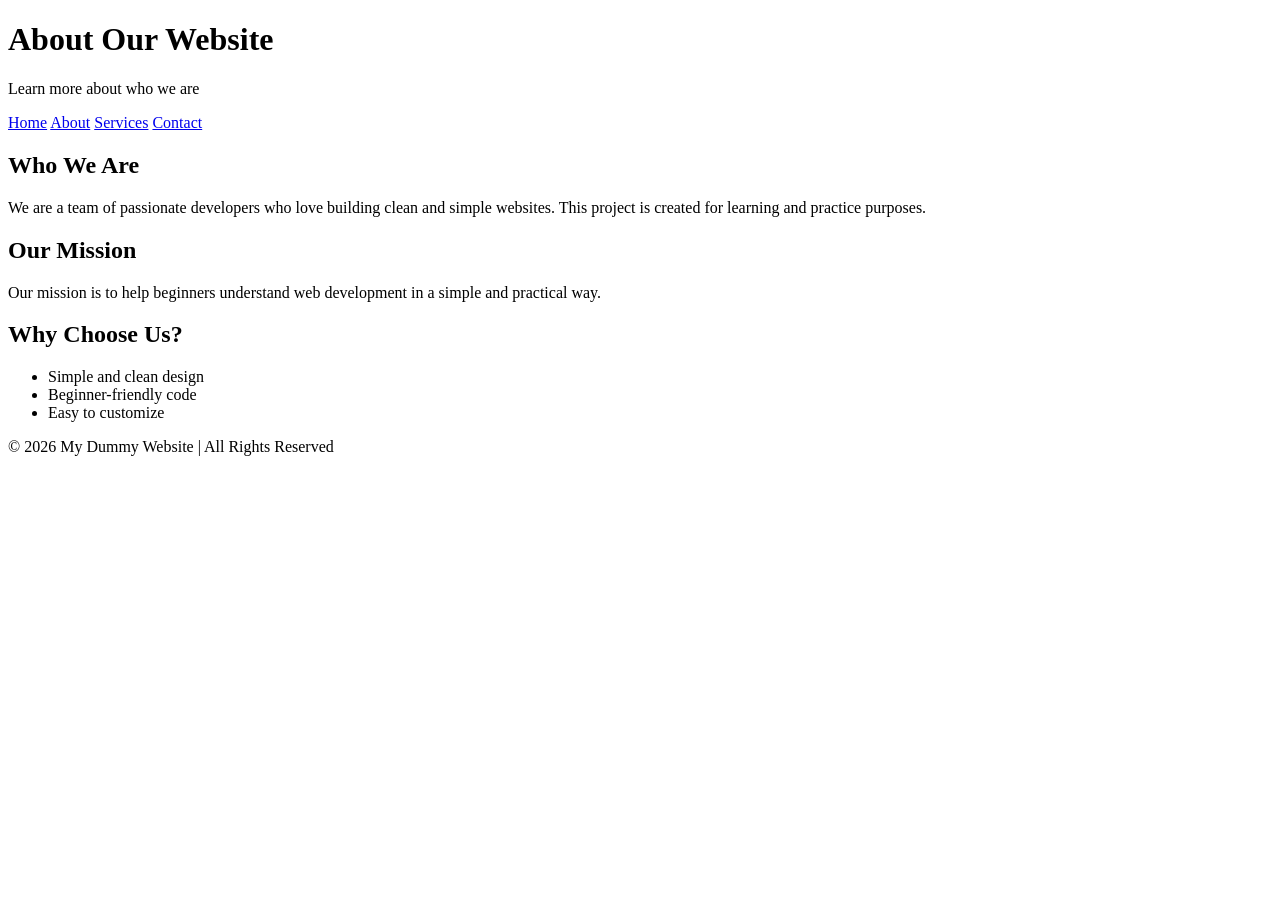
<file: about.html>
<!doctype html>
<html lang="en">
  <head>
    <meta charset="UTF-8" />
    <meta name="viewport" content="width=device-width, initial-scale=1.0" />
    <title>About Us</title>
  </head>
  <body>
    <header>
      <h1>About Our Website</h1>
      <p>Learn more about who we are</p>
    </header>

    <nav>
      <a href="index.html">Home</a>
      <a href="about.html">About</a>
      <a href="#">Services</a>
      <a href="#">Contact</a>
    </nav>

    <section>
      <div class="card">
        <h2>Who We Are</h2>
        <p>
          We are a team of passionate developers who love building clean and
          simple websites. This project is created for learning and practice
          purposes.
        </p>
      </div>

      <div class="card">
        <h2>Our Mission</h2>
        <p>
          Our mission is to help beginners understand web development in a
          simple and practical way.
        </p>
      </div>

      <div class="card">
        <h2>Why Choose Us?</h2>
        <ul>
          <li>Simple and clean design</li>
          <li>Beginner-friendly code</li>
          <li>Easy to customize</li>
        </ul>
      </div>
    </section>

    <footer>
      <p>© 2026 My Dummy Website | All Rights Reserved</p>
    </footer>
  </body>
</html>
</file>
